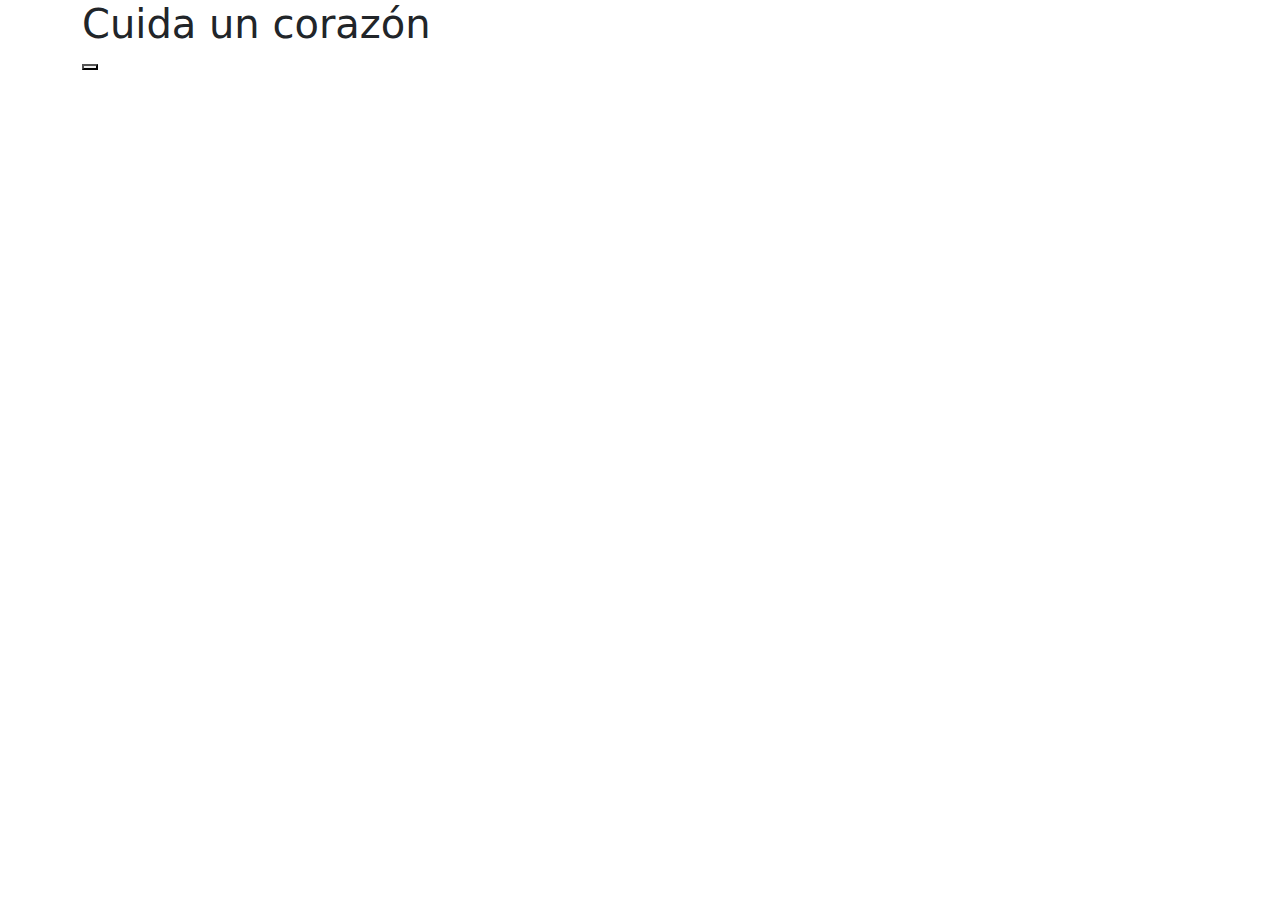
<file: index.html>
<!DOCTYPE html>
<html lang="es-mx">
<head>
                    <meta charset="UTF-8">
                    <meta http-equiv="X-UA-Compatible" content="IE=edge">
                    <meta name="viewport" content="width=device-width, initial-scale=1.0">
                    <title>Cuida un corazón</title>
                    <link rel="stylesheet" href="css/bootstrap.min.css">

</head>
<body>
                    <div class="container">
                                        <div class="title"><h1>Cuida un corazón</h1></div>
                                        <nav class="navegador natbar-expand-lg navbar dark">
                                                <button class="navegador" data></button>            
                                        </nav>
                    </div>

                    <script src="js/bootstrap.min.js"></script>                         
</body>
</html>
</file>
